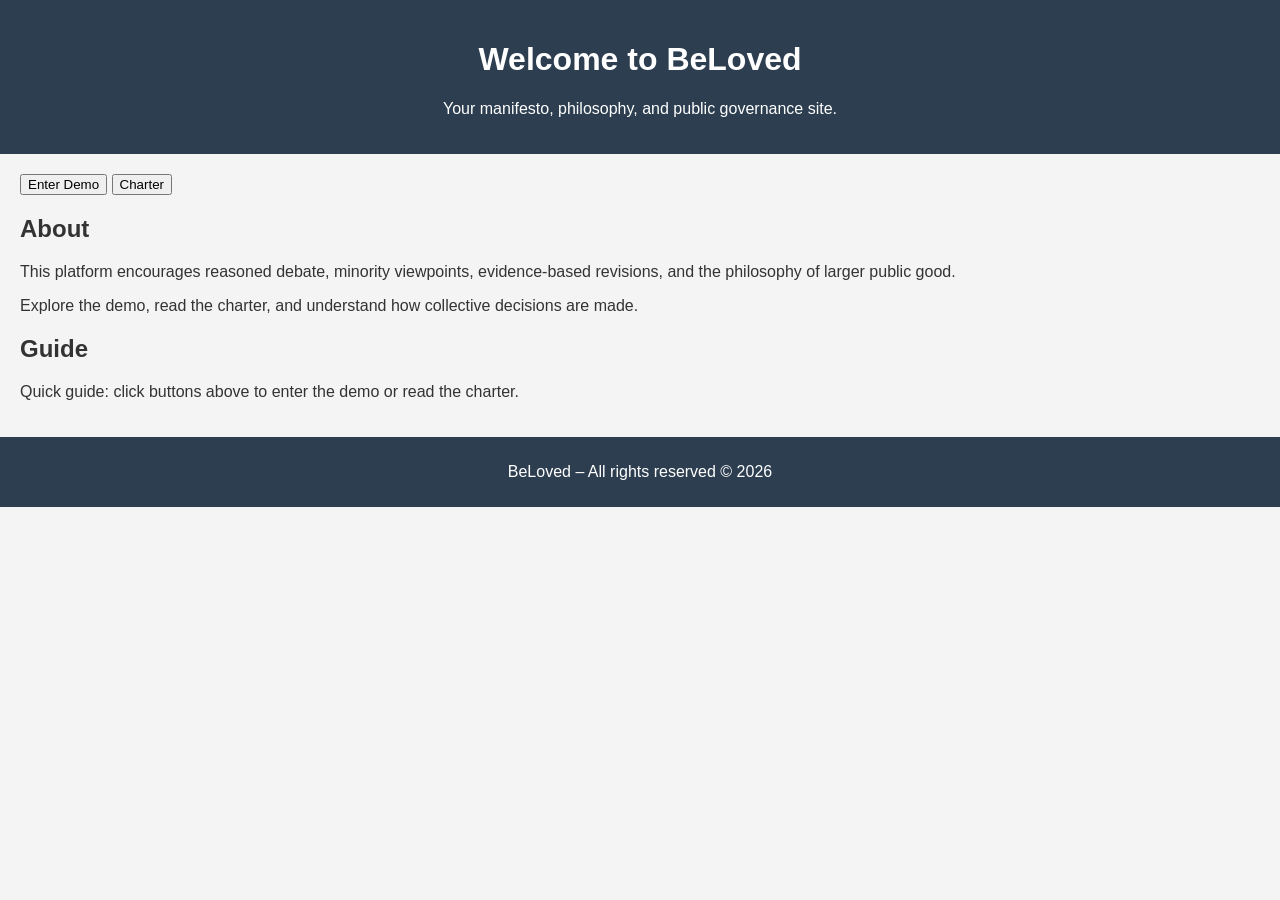
<file: index.html>
<!DOCTYPE html>
<html lang="en">
<head>
  <meta charset="UTF-8">
  <meta name="viewport" content="width=device-width, initial-scale=1.0">
  <title>BeLoved – Welcome</title>
  <link rel="stylesheet" href="assets/css/style.css">
</head>
<body>
  <header>
    <h1>Welcome to BeLoved</h1>
    <p>Your manifesto, philosophy, and public governance site.</p>
  </header>

  <main>
    <nav>
      <button onclick="location.href='mockup.html'">Enter Demo</button>
      <button onclick="location.href='charter.html'">Charter</button>
    </nav>

    <section>
      <h2>About</h2>
      <p>This platform encourages reasoned debate, minority viewpoints, evidence-based revisions, and the philosophy of larger public good.</p>
      <p>Explore the demo, read the charter, and understand how collective decisions are made.</p>
    </section>

    <section>
      <h2>Guide</h2>
      <p>Quick guide: click buttons above to enter the demo or read the charter.</p>
    </section>
  </main>

  <footer>
    <p>BeLoved – All rights reserved &copy; 2026</p>
  </footer>

  <script src="assets/js/main.js"></script>
</body>
</html>
</file>
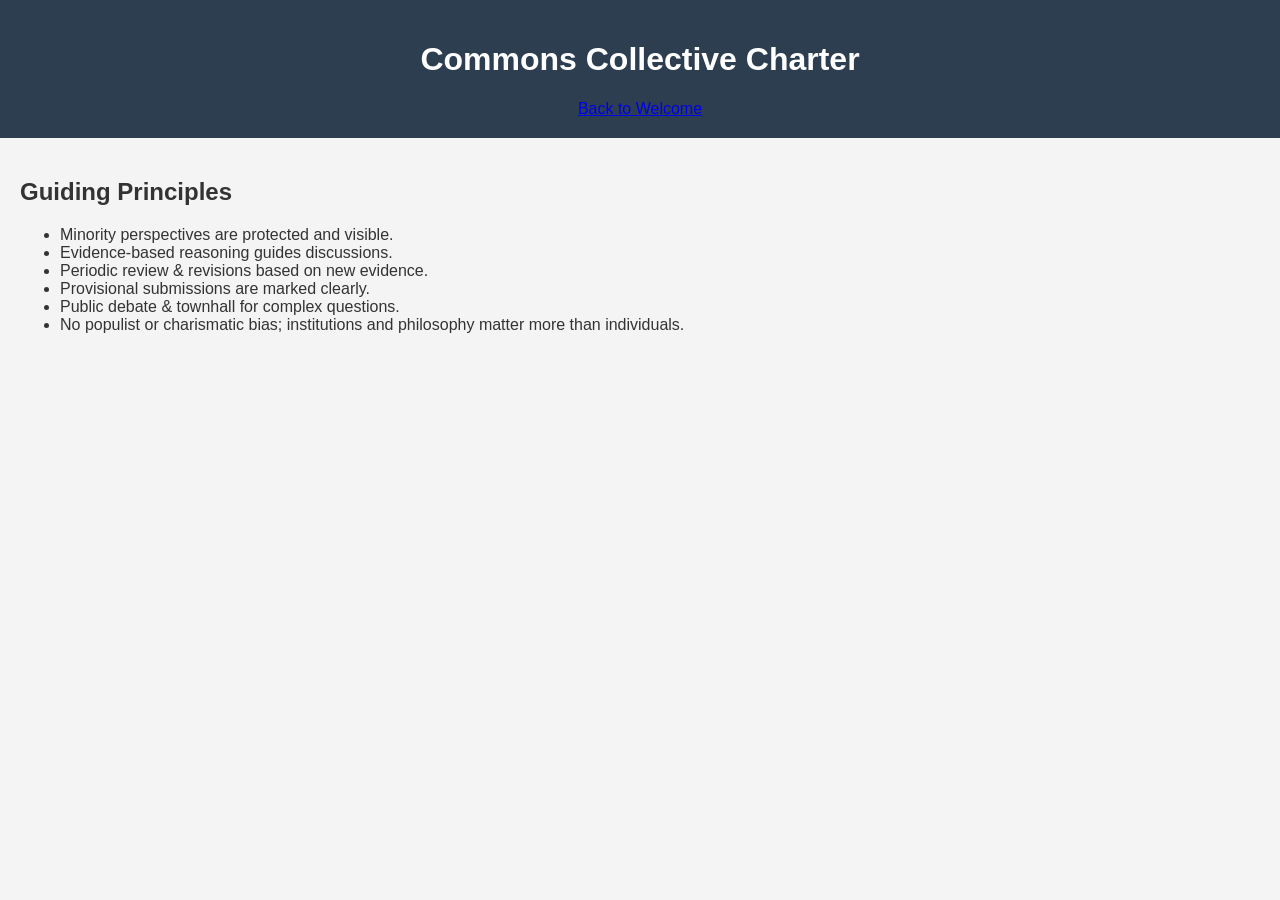
<file: charter.html>
<!DOCTYPE html>
<html lang="en">
<head>
    <meta charset="UTF-8">
    <title>Commons Collective Charter</title>
    <link rel="stylesheet" href="assets/css/style.css">
</head>
<body>
    <header>
        <h1>Commons Collective Charter</h1>
        <a href="index.html">Back to Welcome</a>
    </header>

    <main>
        <h2>Guiding Principles</h2>
        <ul>
            <li>Minority perspectives are protected and visible.</li>
            <li>Evidence-based reasoning guides discussions.</li>
            <li>Periodic review & revisions based on new evidence.</li>
            <li>Provisional submissions are marked clearly.</li>
            <li>Public debate & townhall for complex questions.</li>
            <li>No populist or charismatic bias; institutions and philosophy matter more than individuals.</li>
        </ul>
    </main>
</body>
</html>
</file>
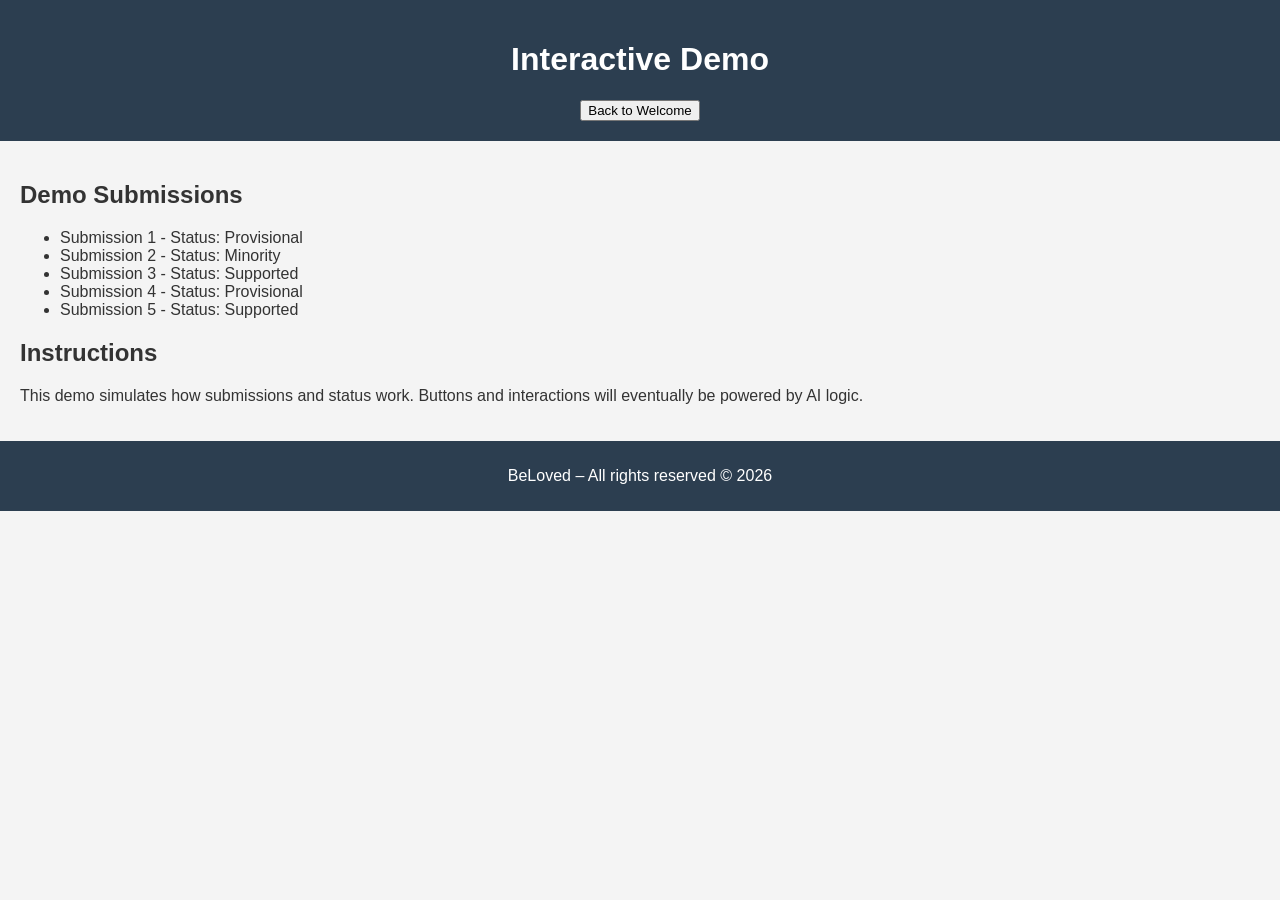
<file: mockup.html>
<!DOCTYPE html>
<html lang="en">
<head>
  <meta charset="UTF-8">
  <meta name="viewport" content="width=device-width, initial-scale=1.0">
  <title>BeLoved – Interactive Demo</title>
  <link rel="stylesheet" href="assets/css/style.css">
</head>
<body>
  <header>
    <h1>Interactive Demo</h1>
    <button id="backBtn" onclick="location.href='index.html'">Back to Welcome</button>
  </header>

  <main>
    <section id="demoSubmissions">
      <h2>Demo Submissions</h2>
      <ul>
        <li>Submission 1 - Status: Provisional</li>
        <li>Submission 2 - Status: Minority</li>
        <li>Submission 3 - Status: Supported</li>
        <li>Submission 4 - Status: Provisional</li>
        <li>Submission 5 - Status: Supported</li>
      </ul>
    </section>

    <section>
      <h2>Instructions</h2>
      <p>This demo simulates how submissions and status work. Buttons and interactions will eventually be powered by AI logic.</p>
    </section>
  </main>

  <footer>
    <p>BeLoved – All rights reserved &copy; 2026</p>
  </footer>

  <script src="assets/js/main.js"></script>
</body>
</html>
</file>
<file: assets/css/style.css>
body {
    font-family: Arial, sans-serif;
    margin: 0;
    padding: 0;
    background: #f4f4f4;
    color: #333;
}

header {
    background: #2c3e50;
    color: white;
    padding: 20px;
    text-align: center;
}

main {
    padding: 20px;
}

a.button {
    display: inline-block;
    padding: 10px 20px;
    background: #2980b9;
    color: white;
    text-decoration: none;
    border-radius: 5px;
}

a.button:hover {
    background: #3498db;
}

footer {
    text-align: center;
    padding: 10px;
    background: #2c3e50;
    color: white;
}
</file>
